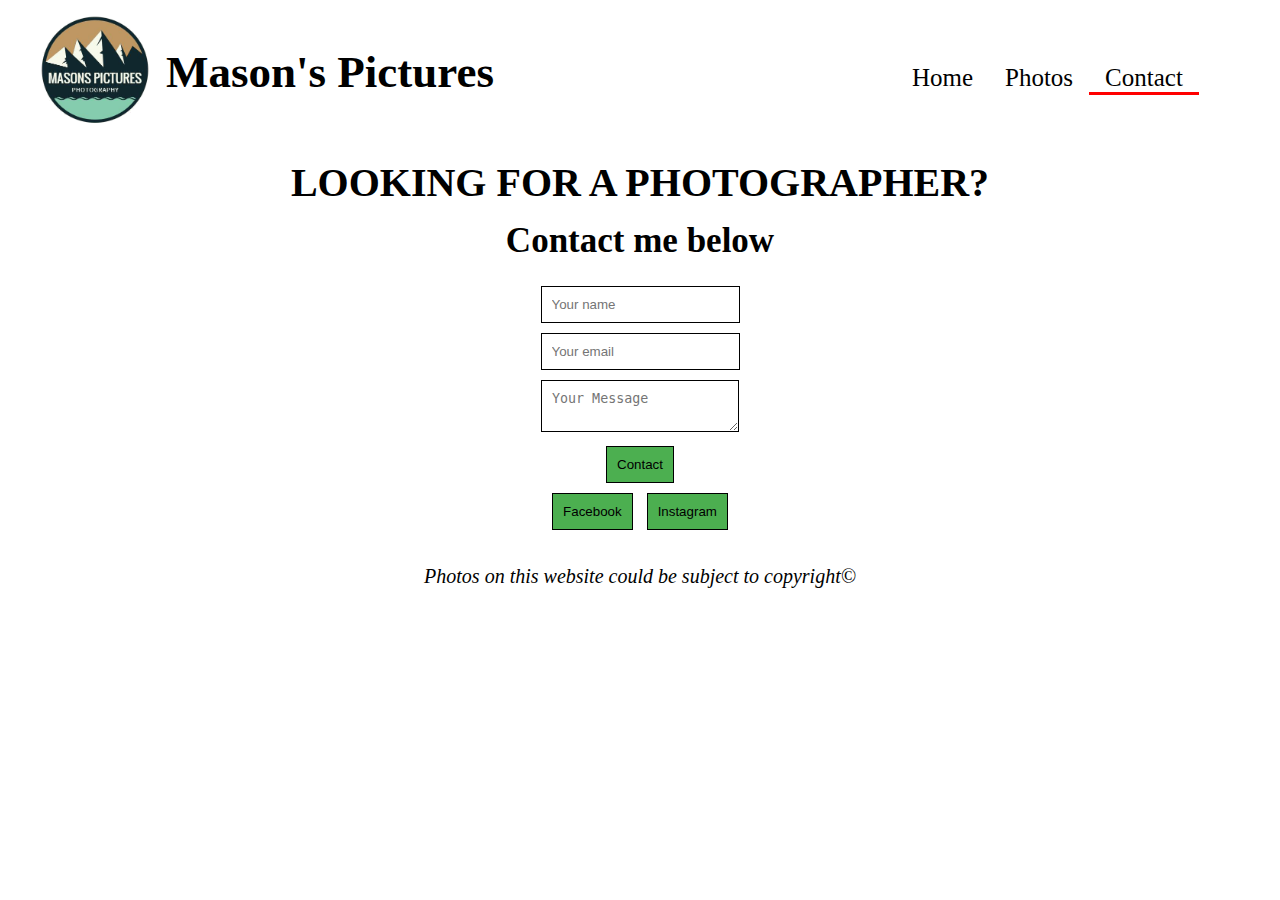
<file: contact.html>
<!DOCTYPE html>
<html lang="en">

<head>
    <meta charset="UTF-8">
    <meta name="viewport" content="width=device-width, initial-scale=1.0">
    <meta http-equiv="X-UA-Compatible" content="ie=edge">
    <link href="contact.css" rel="stylesheet">
    <link rel="shortcut icon" type="image/png" href="584abf432912007028bd9337.png">
    <title>Mason's Pictures | Contact</title>
</head>

<body class="container">
    <div class="main-Nav">
        <a href="index.html">
            <img src="Capture.png">
        </a>
        <h1>Mason's Pictures</h1>
        <nav class="menu">
            <ul>
                <li><a href="index.html">Home</a></li>
                <li><a href="photos.html">Photos</a></li>
                <li id="selected"><a href="contact.html">Contact</a></li>
            </ul>
        </nav>
        <nav class="main-nav">
            <ul>
                <li><a href="index.html">Home</a></li>
                <li><a href="photos.html">Photos</a></li>
                <li id="selected"><a href="contact.html">Contact</a></li>
            </ul>
        </nav>
    </div>
    <div class="form">
        <h1><strong>LOOKING FOR A PHOTOGRAPHER?</strong></h1>
        <p><b>Contact me below</b></p>
        <form action="https://formspree.io/mparker200610@gmail.com" method="POST"></form>
        <input class="type" type="text" name="name" placeholder="Your name" required autocomplete="off"><br>
        <input class="type" type="email" name="email" placeholder="Your email" required><br>
        <textarea class="type" name="message" placeholder="Your Message" required></textarea><br>
        <button class="type" type="submit">Contact</button><br>
        <a href="https://www.facebook.com/Masons-Pictures-361235594271340/" target="_blank"><button type="button"
                class="instagram">Facebook</button></a>
        <a href="https://www.instagram.com/masons_pictures123/?hl=en" target="_blank"><button type="button"
                class="instagram">Instagram</button></a>
        </form>
    </div>
    <div class="footer">
        <p><i>Photos on this website could be subject to copyright©</i></p>
    </div>
</body>

</html>
</file>
<file: contact.css>
* {
    padding: 0;
    margin: 0;
}

.main-Nav {
    display: flex;
    align-items: center;
    margin-top: 15px;
}

.main-Nav img {
    width: 70px;
}

.main-Nav h1 {
    margin-left: 1rem;
    font-size: 30px;
}

.container {
    max-width: 1200px;
    margin: 0 auto;
    padding: 0 40px;
}

.menu {
    border: 3px solid black;
    border-radius: 6px;
}

.menu li {
    list-style: none;
    padding: 5px;
}

.menu a {
    text-decoration: none;
    color: black;
}

.menu {
    margin-top: 5px;
}

.info h1 {
    text-align: center;
    margin-top: 30px;
    font-size: 40px;
}

.info p {
    text-align: center;
    font-size: 19px;
}

.footer p {
    margin: 30px;
    font-size: 20px;
}

.main-nav {
    display: none;
}

.main-nav ul {
    margin-left: 150px;
    padding: 0;
    list-style: none;
}

.menu #selected {
    background: rgb(255, 0, 0, 0.8);
}

.main-nav a {
    color: black;
    text-decoration: none;
    padding: 1rem;
}

.main-nav a:hover {
    color: #adadad;
}

.main-nav #selected {
    border-bottom: 3px solid red;
}

.main-nav #selected:hover {
    color: black;
}

.form {
    text-align: center;
    align-items: center;
}

.form h1 {
    margin-top: 30px;
}

.form p {
    margin-top: 15px;
}

.form form {
    margin-top: 20px;
}

.form input, textarea {
    border: 1px solid black;
    margin: 5px;
    padding: 10px;
}

.form button {
    border: 1px solid black;
    margin: 5px;
    padding: 10px;
    background-color: #4caf50;
    cursor: pointer;
}

.footer {
    text-align: center;
}

.form a {
    text-decoration: none;
    color: black;
}

@media only screen and (min-width: 768px) {
    .main-nav {
        display: flex;
        align-items: center;
        margin-top: 15px;
    }
    .main-nav img {
        width: 70px;
    }
    .main-nav h1 {
        margin-left: 1rem;
        font-size: 30px;
    }
    .container {
        max-width: 1200px;
        margin: 0 auto;
        padding: 0 40px;
    }
    .menu {
        display: none;
    }
    .menu li {
        padding: 5px;
    }
    .menu a {
        text-decoration: none;
        color: black;
    }
    .menu {
        margin-top: 5px;
    }
    .info h1 {
        text-align: center;
        margin-top: 30px;
        font-size: 40px;
    }
    .info p {
        text-align: center;
        font-size: 19px;
    }
    .footer p {
        margin: 30px;
        font-size: 20px;
    }
    .main-nav ul {
        display: flex;
        padding: 0;
        list-style: none;
    }
    .main-nav a {
        color: inherit;
        text-decoration: none;
        padding: 1rem;
    }
    .main-nav a:hover {
        color: #adadad;
    }
    .main-nav #selected {
        border-bottom: 3px solid red;
    }
    .main-nav #selected:hover {
        color: black;
    }
    .form p {
        font-size: 30px;
    }
    .form a {
        text-decoration: none;
        color: black;
    }
}

@media only screen and (min-width: 1000px) {
    .main-Nav img {
        width: 110px;
    }
    
    .main-Nav h1 {
        margin-left: 1rem;
        font-size: 45px;
    }
    .main-nav {
        display: flex;
        align-items: center;
        font-size: 25px;
        margin-left: 21%;
    }
    .container {
        max-width: 1200px;
        margin: 0 auto;
        padding: 0 40px;
    }
    .menu {
        display: none;
    }
    .menu li {
        padding: 5px;
    }
    .menu a {
        text-decoration: none;
        color: black;
    }
    .menu {
        margin-top: 5px;
    }
    .info h1 {
        text-align: center;
        margin-top: 30px;
        font-size: 40px;
    }
    .info p {
        text-align: center;
        font-size: 19px;
    }
    .footer p {
        margin: 30px;
        font-size: 20px;
    }
    .main-nav ul {
        display: flex;
        padding: 0;
        list-style: none;
    }
    .main-nav a {
        color: inherit;
        text-decoration: none;
        padding: 1rem;
    }
    .main-nav a:hover {
        color: #adadad;
    }
    .main-nav #selected {
        border-bottom: 3px solid red;
    }
    .main-nav #selected:hover {
        color: black;
    }

    .form h1{
        font-size: 40px;
    }
    .form p {
        font-size: 35px;
    }
    .form a {
        text-decoration: none;
        color: black;
    }
}
</file>
